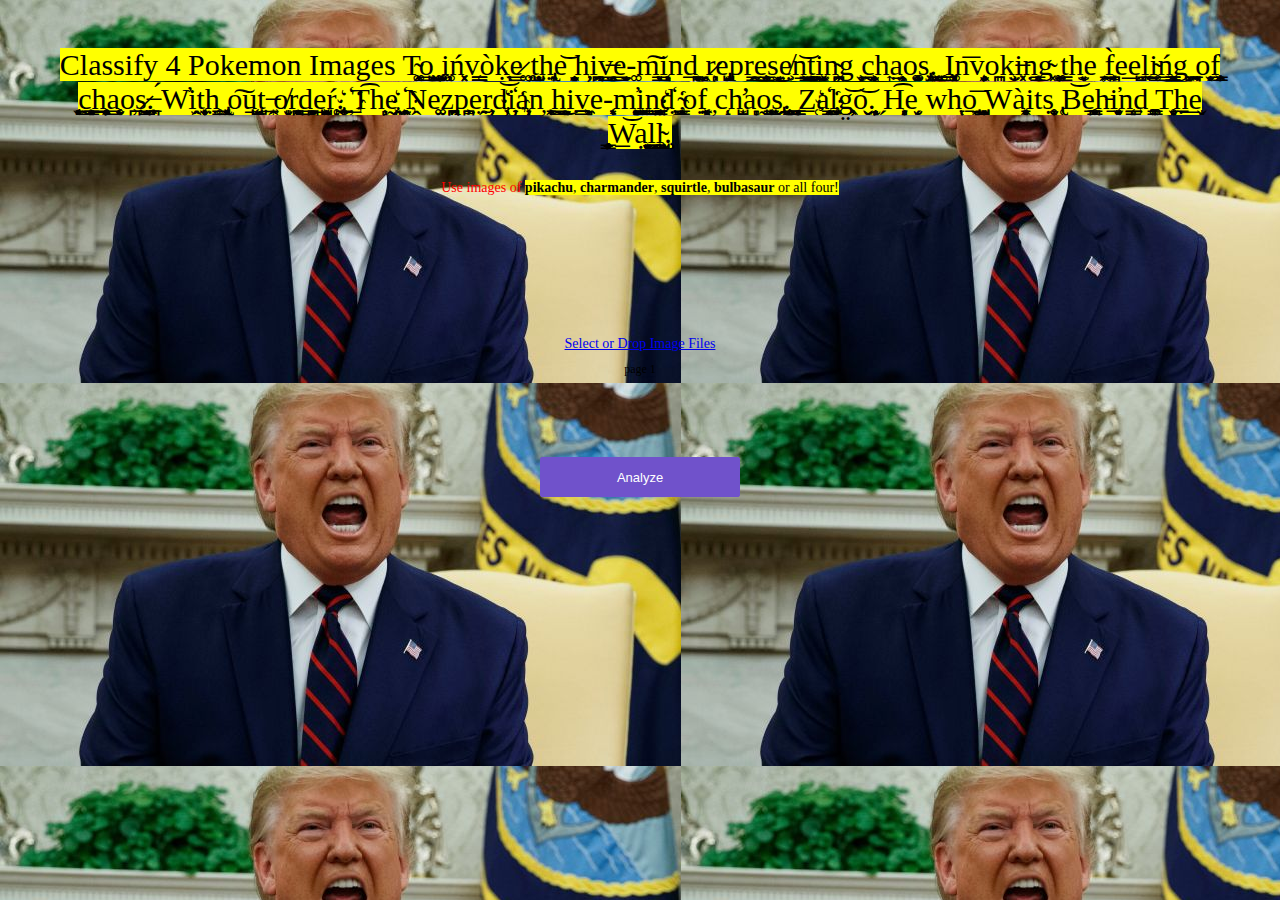
<file: app/view/index.html>
<html lang='en'>
<head>
  <meta charset='utf-8'>
  <link rel='stylesheet' href='../static/style.css'>
  <script src='../static/client.js'></script>
</head>
<body>
<div>
  <div class='center'>
    <div class='title'><mark color="hex_number #4d4dff">Classify 4 Pokemon Images 
T̴͕͚̩͕̭o̯͙̳̺͕̹͎ ̜̦̗͍̫̩͚i͚͉̣̩ń͓͓͔v̜͇͇͇òk͎͎̖̣e̷̥̳ ͚͎̦t̺͎͎̟͉̩h̢̤̩͍̞e͝ ͎̯̻̣̮h͕̦̦i̯̘̗̪v̶̤̗̻̳̭e̼̟̮̳-͚m͇̘̖̖͠ͅi̝͉̜̙nd͙̪̙̲̬̫̘ ̗̭̻r̷͕͈̦e̡͍̘̝̺pr̭̗͇e͕̞͍̤̹̩͇s̬̘͉͜e̸̤͕n͖̠̟͇̫̬͝ṱ͖̮͈̪̭i̬̭͓̫n̴̪̹̼̼̭g ͉̹̩̬c̮̲͕͕̰̩̯h͎a̯̠͕̤̝̖o̮̫͚̜̥͉̩s̡͓͕.̺̼̳̟̫͓͔
̳̥I̻̩̜͚͓̹̲n͞v̧̦̭̮ͅo̪͈k͕̫̮i̶͓͕n͔͙͇͈̣g̴͓ ̠͚̯̼̦ͅt̳̲h̘̫̼ͅe ̦̱͙̭̗f̫͔̹̠͕̪̀e͟e̺l̤̱͎̲͔i̴̥͇̗̠ń̟͇͇̖̹͖̳g͉̲͕̱̻ ̣̯̘̲͍̪o̗͉͎̬͘f͇̜̞̹͙̯͖ ͔͔̜̬̖͈c͙͍͕̰̳̻͇h̥̦̠̲̝͈̯a̜̙̥̳̮o̹̪ș̷̝̟̟̤͇̠.̶̟̪̲͙͕
́W̕i̭̫t̬̞̜͕̟̩ͅh̤̥͇̩ ̢͓͙̙̰̜o͠u̠̼̺̟̺̜t͎̰͢ ̶̭͙o̸̮͈̝r̭̬͈͙̪d̳̟̮͍̪e̬̠̺̝͓̯͉ŕ̥̝.̤̥̹̠͍̼̲͟
҉T͡h̦̻e̯̯͈̯̰ ҉̭̼͈̫̭͕Ṋe̫͚z̪̪̗̙͍p̫͕͎̪e̗̤r̞͕̣̠̹d̦̩̖͝i҉̞͎a͕̜̞͕n̦ ̭̣͕͙̱ͅh̖̮̻̮̰̳͉͜iv̻̲̳̲͖̼e-͙͙̜̖ͅm͉̻͕͍̕ͅi̳̺͇͓̭͜ņ̬̜̞͍̪̳ͅd҉̤ ̴̳͙̝̭̙̫of̣͔͓̬̼̤ ̦c̝͔h̛̺̩͙a̻̞o͏͇̺͕̜̘̰ͅs̢̰̘̯̯.̨̻̤͇̹̤̭ ̳͔̘̻̞͇Z̲̜a҉̗͉͇̯͔ļ̙̹̣̟̗͍g̭̹̦̖̤͝o̬̮͝.̰̣̦̻
̗H͕̻̗̞͡e̗̮ wh͏̞ͅo̱̼̻̭͞ ̺̠̞̖̘̺̭Wà̭̱͕̝͈̜its̞̮̣̥̖ ̢̜B͝e͏͇̬̙̱̥̪h̵i̬̲̜̘͍͈̕n̻͇̜͢d͏ ͏͇̞͚͖̥͚T͏̥̝̬̻h̲̣͟e̬̝ ̦̘̝̜̳̠̥W̲͝a̮̣͙̗̮̙l̼̫̲̤̘͇̫͘l̴̺̱̹̟͕̮.̧</div></mark>
    <p><font color='red'>
      Use images of <mark><strong>pikachu</strong>, <strong>charmander</strong>, <strong>squirtle</strong>, <strong>bulbasaur</strong> or
      all four!</mark>
    </p></font>
    <div class='content'>
      <div class='no-display'>
        <input id='file-input'
               class='no-display'
               type='file'
               name='file'
               accept='image/*'
               onchange='showPicked(this)'>
      </div id="drop_area">
	<a href="random.html">Select or Drop Image Files</a>
       <div class='upload-label'>
        <label id='upload-label'>page 1</label>
      </div>
      <div>
        <img id='image-picked' class='no-display' alt='Chosen Image' height='200'>
      </div>
      <div class='analyze'>
        <button id='analyze-button' class='analyze-button' type='button' onclick='analyze()'>Analyze</button>
      </div>
      <div class='result-label'>
        <label id='result-label'></label>
      </div>
    </div>
  </div>
</div>
</body>
</html>
</file>
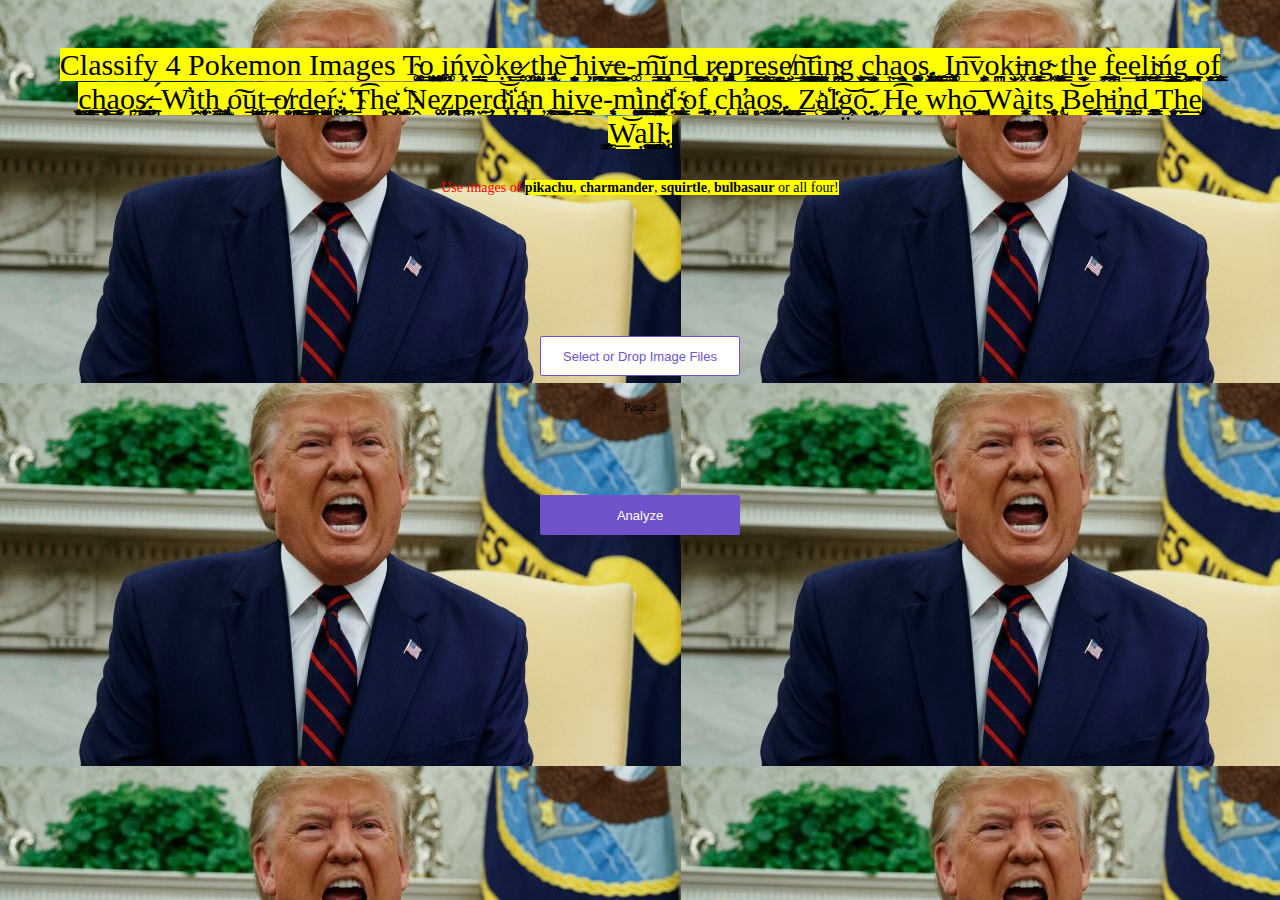
<file: app/view/random.html>
<html lang='en'>
<head>
  <meta charset='utf-8'>
  <link rel='stylesheet' href='../static/style.css'>
  <script src='../static/client.js'></script>
</head>
<body>
<div>
  <div class='center'>
    <div class='title'><mark color="hex_number #4d4dff">Classify 4 Pokemon Images 
T̴͕͚̩͕̭o̯͙̳̺͕̹͎ ̜̦̗͍̫̩͚i͚͉̣̩ń͓͓͔v̜͇͇͇òk͎͎̖̣e̷̥̳ ͚͎̦t̺͎͎̟͉̩h̢̤̩͍̞e͝ ͎̯̻̣̮h͕̦̦i̯̘̗̪v̶̤̗̻̳̭e̼̟̮̳-͚m͇̘̖̖͠ͅi̝͉̜̙nd͙̪̙̲̬̫̘ ̗̭̻r̷͕͈̦e̡͍̘̝̺pr̭̗͇e͕̞͍̤̹̩͇s̬̘͉͜e̸̤͕n͖̠̟͇̫̬͝ṱ͖̮͈̪̭i̬̭͓̫n̴̪̹̼̼̭g ͉̹̩̬c̮̲͕͕̰̩̯h͎a̯̠͕̤̝̖o̮̫͚̜̥͉̩s̡͓͕.̺̼̳̟̫͓͔
̳̥I̻̩̜͚͓̹̲n͞v̧̦̭̮ͅo̪͈k͕̫̮i̶͓͕n͔͙͇͈̣g̴͓ ̠͚̯̼̦ͅt̳̲h̘̫̼ͅe ̦̱͙̭̗f̫͔̹̠͕̪̀e͟e̺l̤̱͎̲͔i̴̥͇̗̠ń̟͇͇̖̹͖̳g͉̲͕̱̻ ̣̯̘̲͍̪o̗͉͎̬͘f͇̜̞̹͙̯͖ ͔͔̜̬̖͈c͙͍͕̰̳̻͇h̥̦̠̲̝͈̯a̜̙̥̳̮o̹̪ș̷̝̟̟̤͇̠.̶̟̪̲͙͕
́W̕i̭̫t̬̞̜͕̟̩ͅh̤̥͇̩ ̢͓͙̙̰̜o͠u̠̼̺̟̺̜t͎̰͢ ̶̭͙o̸̮͈̝r̭̬͈͙̪d̳̟̮͍̪e̬̠̺̝͓̯͉ŕ̥̝.̤̥̹̠͍̼̲͟
҉T͡h̦̻e̯̯͈̯̰ ҉̭̼͈̫̭͕Ṋe̫͚z̪̪̗̙͍p̫͕͎̪e̗̤r̞͕̣̠̹d̦̩̖͝i҉̞͎a͕̜̞͕n̦ ̭̣͕͙̱ͅh̖̮̻̮̰̳͉͜iv̻̲̳̲͖̼e-͙͙̜̖ͅm͉̻͕͍̕ͅi̳̺͇͓̭͜ņ̬̜̞͍̪̳ͅd҉̤ ̴̳͙̝̭̙̫of̣͔͓̬̼̤ ̦c̝͔h̛̺̩͙a̻̞o͏͇̺͕̜̘̰ͅs̢̰̘̯̯.̨̻̤͇̹̤̭ ̳͔̘̻̞͇Z̲̜a҉̗͉͇̯͔ļ̙̹̣̟̗͍g̭̹̦̖̤͝o̬̮͝.̰̣̦̻
̗H͕̻̗̞͡e̗̮ wh͏̞ͅo̱̼̻̭͞ ̺̠̞̖̘̺̭Wà̭̱͕̝͈̜its̞̮̣̥̖ ̢̜B͝e͏͇̬̙̱̥̪h̵i̬̲̜̘͍͈̕n̻͇̜͢d͏ ͏͇̞͚͖̥͚T͏̥̝̬̻h̲̣͟e̬̝ ̦̘̝̜̳̠̥W̲͝a̮̣͙̗̮̙l̼̫̲̤̘͇̫͘l̴̺̱̹̟͕̮.̧</div></mark>
    <p><font color='red'>
      Use images of <mark><strong>pikachu</strong>, <strong>charmander</strong>, <strong>squirtle</strong>, <strong>bulbasaur</strong> or
      all four!</mark>
    </p></font>
    <div class='content'>
      <div class='no-display'>
        <input id='file-input'
               class='no-display'
               type='file'
               name='file'
               accept='image/*'
               onchange='showPicked(this)'>
      </div id="drop_area">
      <form class="my_form">
        <button class='choose-file-button' type='button' onclick='showPicker()'>Select or Drop Image Files</button>
      </form>
        <div class='upload-label'>
        <label id='upload-label'>Page 2</label>
      </div>
      <div>
        <img id='image-picked' class='no-display' alt='Chosen Image' height='200'>
      </div>
      <div class='analyze'>
        <button id='analyze-button' class='analyze-button' type='button' onclick='analyze()'>Analyze</button>
      </div>
      <div class='result-label'>
        <label id='result-label'></label>
      </div>
    </div>
  </div>
</div>
</body>
</html>
</file>
<file: app/static/style.css>
body {
    background-color: #fff;
    background-image: url("donaldTrump.jpg");
}

.no-display {
    display: none;
}

.center {
    margin: auto;
    padding: 10px 50px;
    text-align: center;
    font-size: 14px;
}

.title {
    font-size: 30px;
    margin-top: 1em;
    margin-bottom: 1em;
    color: #262626;
}

.content {
    margin-top: 10em;
}

.analyze {
    margin-top: 5em;
}

.upload-label {
    padding: 10px;
    font-size: 12px;
}

.result-label {
    margin-top: 0.5em;
    padding: 10px;
    font-size: 13px;
}

button.choose-file-button {
    width: 200px;
    height: 40px;
    border-radius: 2px;
    background-color: #ffffff;
    border: solid 1px #7052CB;
    font-size: 13px;
    color: #7052CB;
}

button.analyze-button {
    width: 200px;
    height: 40px;
    border: solid 1px #7052CB;
    border-radius: 2px;
    background-color: #7052CB;
    font-size: 13px;
    color: #ffffff;
}

button:focus {
    outline: 0;
}
</file>
